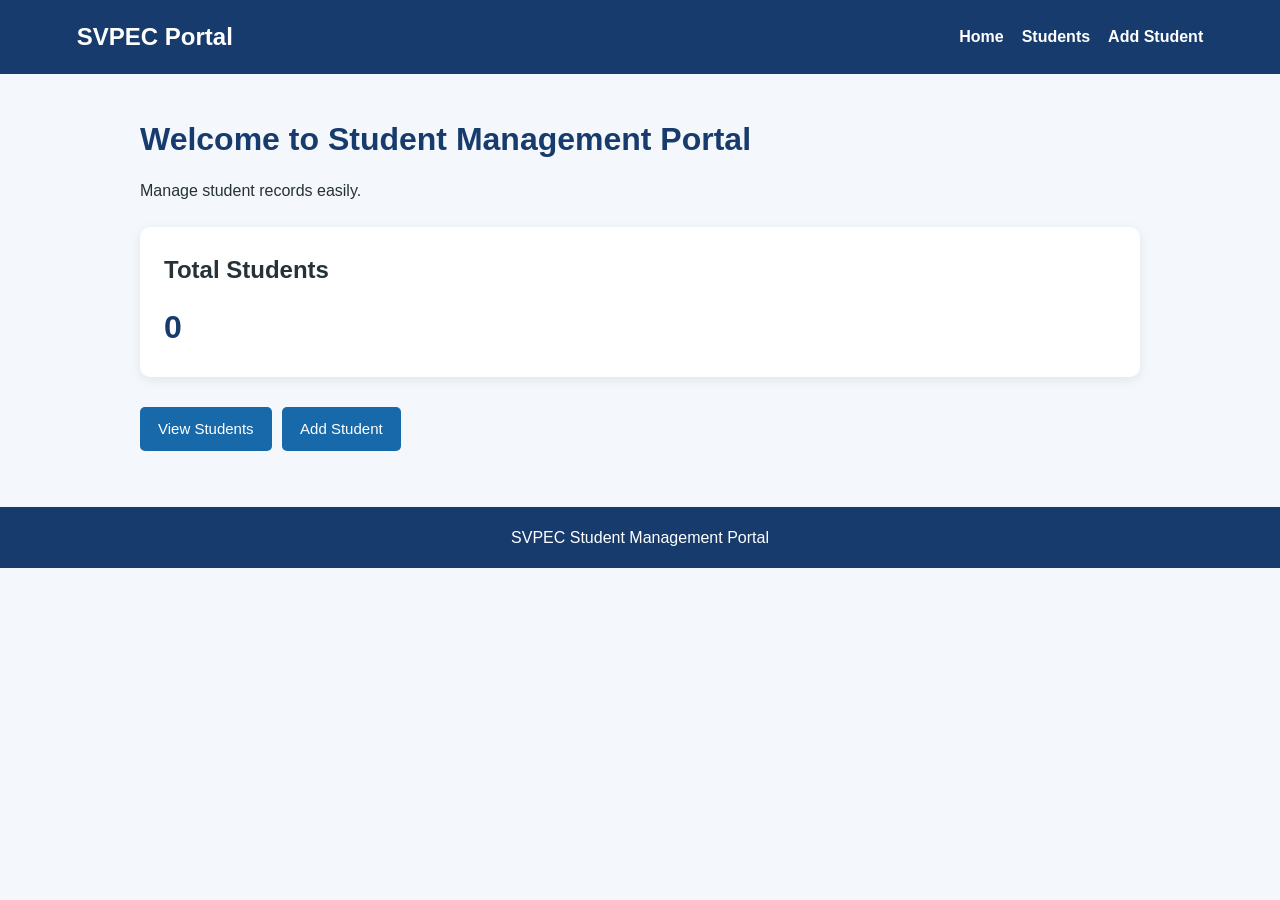
<file: index.html>
<!DOCTYPE html>
<html lang="en">
<head>
  <meta charset="UTF-8">
  <meta name="viewport" content="width=device-width, initial-scale=1.0">
  <title>SVPEC | Student Management Portal</title>
  <link rel="stylesheet" href="style.css">
</head>
<body>
  <header class="navbar">
    <h2>SVPEC Portal</h2>
    <nav>
      <a href="index.html">Home</a>
      <a href="students.html">Students</a>
      <a href="add-student.html">Add Student</a>
    </nav>
  </header>

  <main class="container">
    <h1>Welcome to Student Management Portal</h1>
    <p>Manage student records easily.</p>

    <section class="card">
      <h2>Total Students</h2>
      <p id="studentCount">0</p>
    </section>

    <a class="button" href="students.html">View Students</a>
    <a class="button" href="add-student.html">Add Student</a>
  </main>

  <footer>
    <p>SVPEC Student Management Portal</p>
  </footer>

  <script src="script.js"></script>
</body>
</html>
</file>
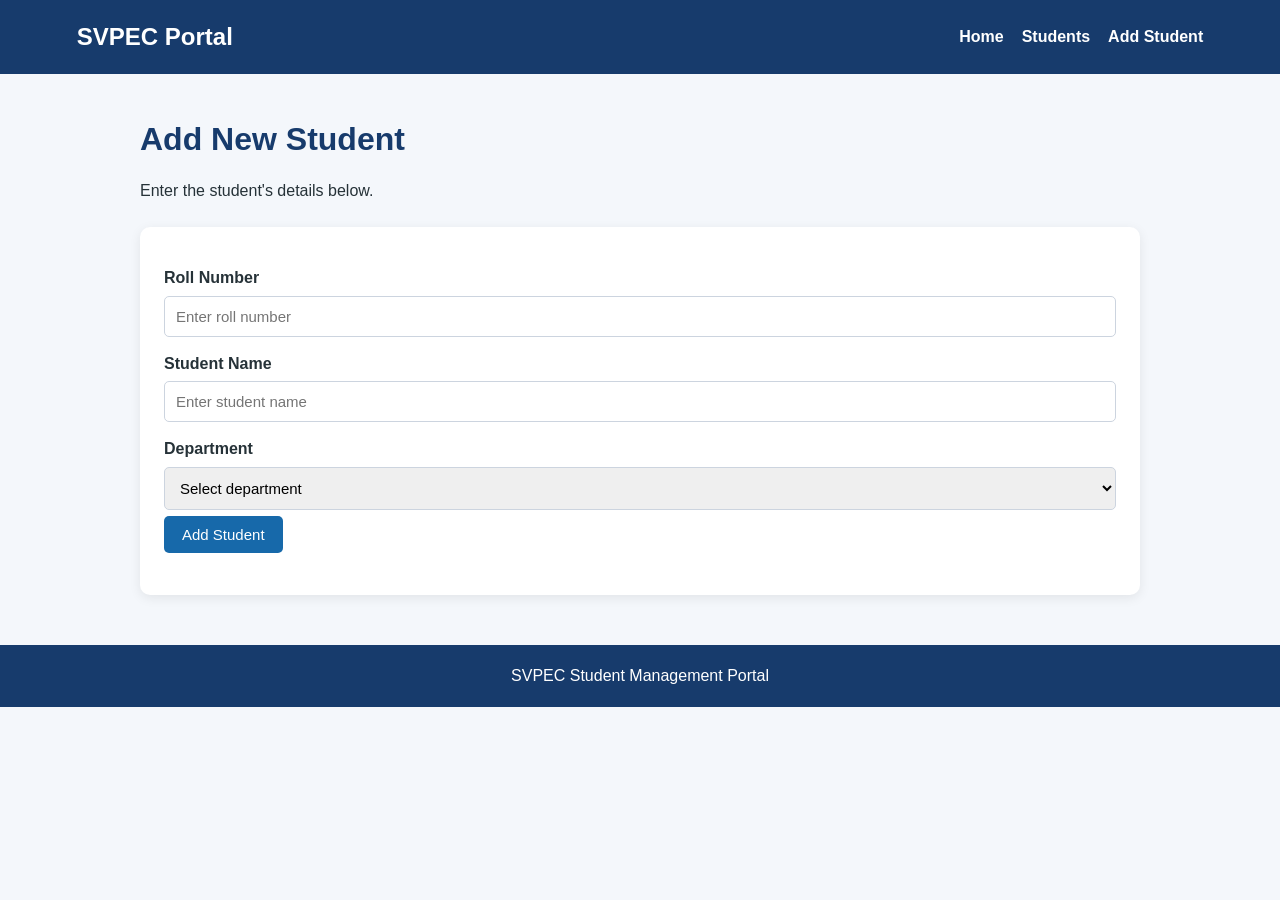
<file: add-student.html>
<!DOCTYPE html>
<html lang="en">
<head>
  <meta charset="UTF-8">
  <meta name="viewport" content="width=device-width, initial-scale=1.0">
  <title>SVPEC | Add Student</title>
  <link rel="stylesheet" href="style.css">
</head>
<body>
  <header class="navbar">
    <h2>SVPEC Portal</h2>
    <nav>
      <a href="index.html">Home</a>
      <a href="students.html">Students</a>
      <a href="add-student.html">Add Student</a>
    </nav>
  </header>

  <main class="container">
    <h1>Add New Student</h1>
    <p>Enter the student's details below.</p>

    <section class="card">
      <form id="studentForm" onsubmit="return addStudent()">
        <label for="rollNumber">Roll Number</label>
        <input type="text" id="rollNumber" placeholder="Enter roll number" required>

        <label for="studentName">Student Name</label>
        <input type="text" id="studentName" placeholder="Enter student name" required>

        <label for="department">Department</label>
        <select id="department" required>
          <option value="">Select department</option>
          <option value="CSE">CSE</option>
          <option value="AIML">AIML</option>
          <option value="ECE">ECE</option>
          <option value="EEE">EEE</option>
          <option value="IT">IT</option>
          <option value="Mechanical">Mechanical</option>
          <option value="Civil">Civil</option>
        </select>

        <button type="submit" class="button">Add Student</button>
      </form>
      <p id="formMessage"></p>
    </section>
  </main>

  <footer>
    <p>SVPEC Student Management Portal</p>
  </footer>

  <script src="script.js"></script>
</body>
</html>
</file>
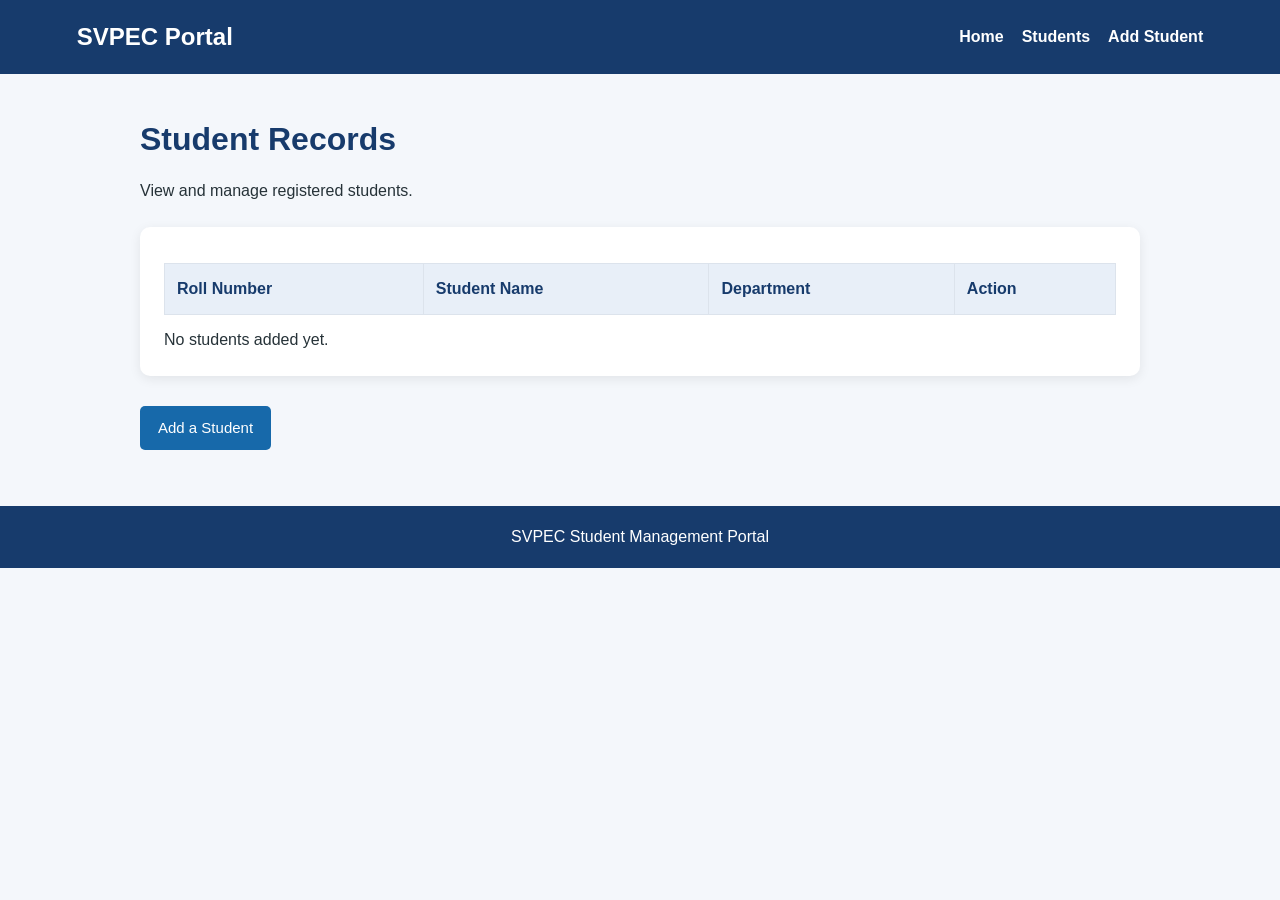
<file: students.html>
<!DOCTYPE html>
<html lang="en">
<head>
  <meta charset="UTF-8">
  <meta name="viewport" content="width=device-width, initial-scale=1.0">
  <title>SVPEC | Student List</title>
  <link rel="stylesheet" href="style.css">
</head>
<body>
  <header class="navbar">
    <h2>SVPEC Portal</h2>
    <nav>
      <a href="index.html">Home</a>
      <a href="students.html">Students</a>
      <a href="add-student.html">Add Student</a>
    </nav>
  </header>

  <main class="container">
    <h1>Student Records</h1>
    <p>View and manage registered students.</p>

    <section class="card">
      <table>
        <thead>
          <tr>
            <th>Roll Number</th>
            <th>Student Name</th>
            <th>Department</th>
            <th>Action</th>
          </tr>
        </thead>
        <tbody id="studentTableBody"></tbody>
      </table>
      <p id="emptyMessage">No students added yet.</p>
    </section>

    <a class="button" href="add-student.html">Add a Student</a>
  </main>

  <footer>
    <p>SVPEC Student Management Portal</p>
  </footer>

  <script src="script.js"></script>
</body>
</html>
</file>
<file: style.css>
* {
  box-sizing: border-box;
  margin: 0;
  padding: 0;
}

body {
  font-family: Arial, sans-serif;
  background: #f4f7fb;
  color: #263238;
  line-height: 1.6;
}

.navbar {
  background: #173b6c;
  color: white;
  padding: 18px 6%;
  display: flex;
  justify-content: space-between;
  align-items: center;
  flex-wrap: wrap;
  gap: 12px;
}

.navbar nav {
  display: flex;
  flex-wrap: wrap;
  gap: 18px;
}

.navbar a {
  color: white;
  text-decoration: none;
  font-weight: bold;
}

.navbar a:hover {
  color: #ffd166;
}

.container {
  width: 88%;
  max-width: 1000px;
  margin: 40px auto;
}

h1 {
  margin-bottom: 12px;
  color: #173b6c;
}

.container > p {
  margin-bottom: 22px;
}

.card {
  background: white;
  padding: 24px;
  margin: 24px 0;
  border-radius: 10px;
  box-shadow: 0 3px 12px rgba(0, 0, 0, 0.08);
  overflow-x: auto;
}

.card h2 {
  margin-bottom: 12px;
}

#studentCount {
  font-size: 32px;
  font-weight: bold;
  color: #173b6c;
}

.button,
button {
  display: inline-block;
  background: #1769aa;
  color: white;
  padding: 10px 18px;
  margin: 6px 6px 6px 0;
  border: none;
  border-radius: 5px;
  text-decoration: none;
  font-size: 15px;
  cursor: pointer;
}

.button:hover,
button:hover {
  background: #104b7a;
}

form label {
  display: block;
  margin: 14px 0 5px;
  font-weight: bold;
}

input,
select {
  display: block;
  width: 100%;
  padding: 11px;
  border: 1px solid #ccd4df;
  border-radius: 5px;
  font-size: 15px;
}

form button {
  margin-top: 18px;
}

table {
  width: 100%;
  border-collapse: collapse;
  margin: 12px 0;
}

th,
td {
  border: 1px solid #dce3ec;
  padding: 12px;
  text-align: left;
}

th {
  background: #e8eff8;
  color: #173b6c;
}

footer {
  margin-top: 50px;
  background: #173b6c;
  color: white;
  padding: 18px;
  text-align: center;
}

#formMessage {
  margin-top: 12px;
  font-weight: bold;
}

@media (max-width: 600px) {
  .navbar {
    flex-direction: column;
    align-items: flex-start;
  }

  .container {
    width: 94%;
    margin: 24px auto;
  }

  .card {
    padding: 14px;
  }
}
</file>
